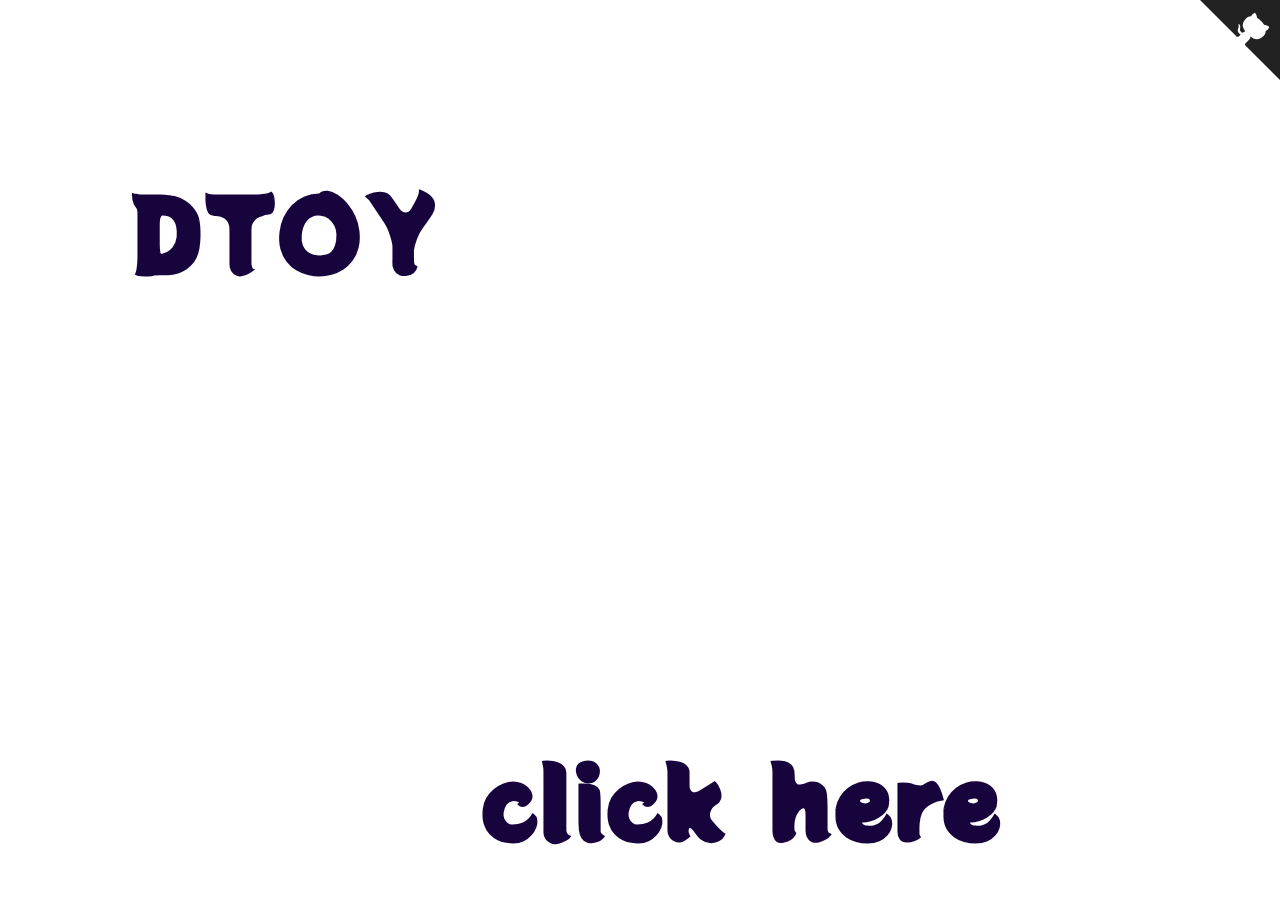
<file: index.html>
<!DOCTYPE html>
<html>
  <head>
    <meta charset="utf-8">
    <title>DTOY</title>
    <link rel="icon" href="title.jpeg">
    <script src="https://aframe.io/releases/0.7.0/aframe.min.js"></script>
    <script src="dist/aframe-environment-component.min.js"></script>
   
    <style>
    @import url('https://fonts.googleapis.com/css2?family=Potta+One&display=swap');
      h1 {
        font-size: 100px;
        position: absolute;
        z-index: 7000;
        bottom: 30px;
        left: 40%;
        left: calc( 50% - 160px );
        margin: 0;
        font-family: 'Potta One', cursive;
        
    color:#18043d;
      }
      h2 {
       

        position: absolute;
        z-index: 7000;
        bottom: 30px;
        left: 40%;
        left: calc( 50% - 160px );
        margin: 0;
        font-family: 'Rammetto One', cursive;
font-family: 'Roboto', sans-serif;
        font: 14px 'Roboto', sans-serif;
        color: #000;
      }
      
     
  
      h1 b{
        color: white;
        text-shadow: 1px 2px 0px black;
        width: 300px;
        display: inline-block;
        text-align: center;
      }
      #about {
        display: block;
    position: absolute;
    width: 500px;
    top: 240px;
    left: 40px;
      
        color: white;
        line-height: 1.3rem;
        
        padding: 1rem;
        box-sizing: border-box;
      }
      #all {
        display: none;
        position: absolute;
        z-index: 7001;
        width: 300px;
        top: 40px;
        left: 600px;
        font: 14px 'Voces', Arial, sans-serif;
        color: white;
        line-height: 1.3rem;
        background: rgba(0,0,0,0.2);
        padding: 1rem;
        box-sizing: border-box;
      }
      #about b{
          font-weight: bold;
          font-family: monospace;
      }
      #about p:last-child{
        margin: 0;
      }
      #about a{
        font-size: 14px;
        color: #000;
        font-weight: bold;
        text-decoration: none;
        transition: border-bottom-width 0.1s;
        display: inline-block;
        background: rgba(255,255,255,0.4);
        padding: 0 3px;
      }
      #about a:hover{
        background: rgba(255,255,255,1);
      }
      h1 a{
        color: white;
        text-decoration: none;
        text-shadow: 1px 2px 0px black;
        font-size: 20px;
      }

    @media (max-width: 400px), (max-height: 300px) {
      #about {
        left: 5%;
        top: 5%;
        width: 90%;
      }
      h1 {
        left: 5%;
      }
      h1 b {
        width: auto;
      }
    }
    </style>
  </head>
  <body>
    <div id="about">

      <h1>DTOY</h1>
      
    </div>
    <div id="all">
    <h2>sthfyuhijoi guhijoij oj
      hctyfyugiu
      fyugihi
      fuytgiuhi
    </h2>
        
        
      </div>
      <div id="al">

        <a href="home.html"><h1>click here</h1></a>
        
      </div>
    

    <script>
      AFRAME.registerComponent('overlay-visibility', {
        init: function () {
          if (!this.el.isMobile) {
            document.querySelector('#about').style.display = 'block';
          }
        }
      });

      
    </script>

    <a-scene overlay-visibility>

      <a-entity environment="preset: japan" preset-switcher id="environment"></a-entity>
      <a-sound src="src: url(v.mp3)" autoplay="true" position="0 2 5"></a-sound>
      <a-plane id="floor" static-body height="1000" width="1000" position="0 -0.02 0" color="black" rotation="-90 0 0"></a-plane>
      <a-camera id="myCamera" position="0 1 0">
        <a-cursor intersection-spawn="event: click; mixin: voxel"></a-cursor>
      </a-camera>
      <a-icosahedron static-body class="target" color="white" radius="1" position="-2 3 -5"></a-icosahedron>
      <a-icosahedron static-body class="target" color="white" radius="1" position="2 3 -5"></a-icosahedron>
    </a-scene>

    </a-scene>


  

<!-- GitHub Corner. -->
<a href="login.html" class="github-corner">
    <svg width="80" height="80" viewBox="0 0 250 250" style="fill:#222; color:#fff; position: absolute; top: 0; border: 0; right: 0;">
      <path d="M0,0 L115,115 L130,115 L142,142 L250,250 L250,0 Z"></path><path d="M128.3,109.0 C113.8,99.7 119.0,89.6 119.0,89.6 C122.0,82.7 120.5,78.6 120.5,78.6 C119.2,72.0 123.4,76.3 123.4,76.3 C127.3,80.9 125.5,87.3 125.5,87.3 C122.9,97.6 130.6,101.9 134.4,103.2" fill="currentColor" style="transform-origin: 130px 106px;" class="octo-arm"></path><path d="M115.0,115.0 C114.9,115.1 118.7,116.5 119.8,115.4 L133.7,101.6 C136.9,99.2 139.9,98.4 142.2,98.6 C133.8,88.0 127.5,74.4 143.8,58.0 C148.5,53.4 154.0,51.2 159.7,51.0 C160.3,49.4 163.2,43.6 171.4,40.1 C171.4,40.1 176.1,42.5 178.8,56.2 C183.1,58.6 187.2,61.8 190.9,65.4 C194.5,69.0 197.7,73.2 200.1,77.6 C213.8,80.2 216.3,84.9 216.3,84.9 C212.7,93.1 206.9,96.0 205.4,96.6 C205.1,102.4 203.0,107.8 198.3,112.5 C181.9,128.9 168.3,122.5 157.7,114.1 C157.9,116.9 156.7,120.9 152.7,124.9 L141.0,136.5 C139.8,137.7 141.6,141.9 141.8,141.8 Z" fill="currentColor" class="octo-body"></path>
    </svg>
  </a>
  <style>
    .github-corner:hover .octo-arm{animation:octocat-wave 560ms ease-in-out}@keyframes octocat-wave{0%,100%{transform:rotate(0)}20%,60%{transform:rotate(-25deg)}40%,80%{transform:rotate(10deg)}}@media (max-width:500px){.github-corner:hover .octo-arm{animation:none}.github-corner .octo-arm{animation:octocat-wave 560ms ease-in-out}}
  </style>
    
<!-- End GitHub Corner. -->
  </body>
</html>
</file>
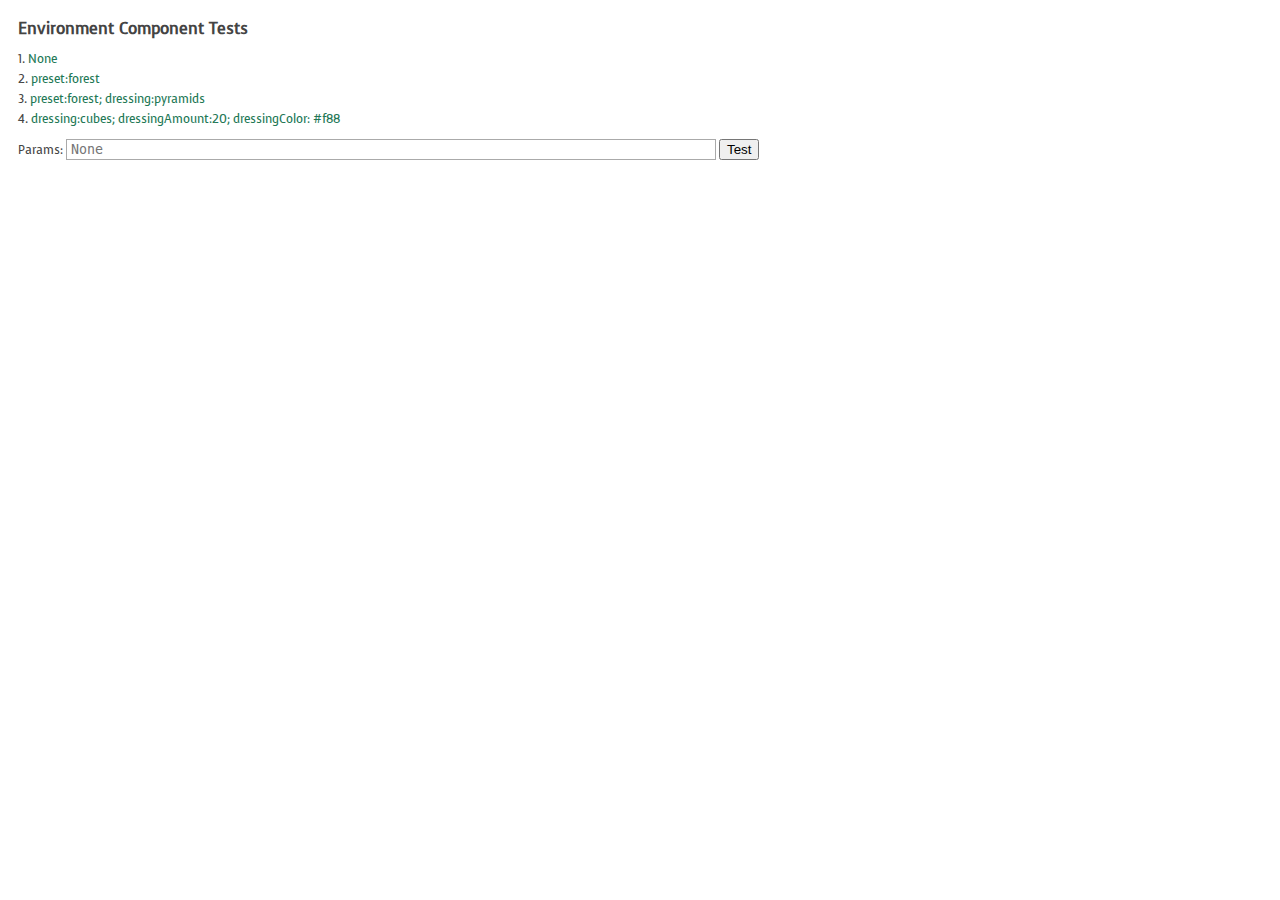
<file: tests/index.html>
<!DOCTYPE html>
<html>
  <head>
    <meta charset="utf-8">
    <title>Tests</title>
    <meta name="description" content="A-Frame Environment Component">
    <meta name="author" content="Diego F. Goberna">
    <script src="https://aframe.io/releases/0.7.0/aframe.min.js"></script>
    <!--<script src="../dist/aframe-environment-component.min.js"></script>-->
    <script src="../index.js"></script>
    <link href="https://fonts.googleapis.com/css?family=Voces" rel="stylesheet">

    <style>
      body{
        font: 12px 'Voces', sans-serif;
        color: #444;
        padding: 10px;
      }
      h1{
        font-size: 16px;
        margin: 0;
        margin-bottom: 10px;
      }
      a{
        color: #275;
        text-decoration: none;
      }
      a:hover{
        color: #396;
      }
      ol  {
        padding: 0;
        list-style-position: inside;
      }
      li {
        margin-bottom: 4px;
      }
      .input {
        margin-bottom: 10px;
      }
      input {
        border: 1px solid #aaa;
        padding: 2px 4px;
        font-family: monospace;
        width: 40rem;
      }
      a-scene {
        height: 800px;
        width: calc (100px - 20px);
        background: #ccc;
      }
    </style>
  </head>
  <body>
    <h1>Environment Component Tests</h1>
    <ol>
      <li><a href="#" onclick="return setParams(this, '')">None</a></li>
      <li><a href="#" onclick="return setParams(this)">preset:forest</a></li>
      <li><a href="#" onclick="return setParams(this)">preset:forest; dressing:pyramids</a></li>
      <li><a href="#" onclick="return setParams(this)">dressing:cubes; dressingAmount:20; dressingColor: #f88</a></li>
    </ol>
    <div class="input">
      Params: <input type="text" id="custom" value="" placeholder="None" />
        <button onclick="test()">Test</button>
        <!-- <button onclick="external()">Test in blank page</button> -->
    </div>    

    <a-scene embedded id="scene">
      <a-sphere radius="0.3" position="0 1.7 -2" shadow></a-sphere>
    </a-scene>
  
  <script>
    var enviro = null;
    function setParams(el, params) {
      if (params !== undefined) {
        document.getElementById('custom').value = params;
      }
      else {
        document.getElementById('custom').value = el.innerText || el.textContent;
      }
      return false;
    }
    function test() {
      var p = document.getElementById('custom').value;
      if (enviro) { document.getElementById('scene').removeChild(enviro); }
      enviro = document.createElement('a-entity');
      enviro.setAttribute('environment', p);
      document.getElementById('scene').appendChild(enviro);
    }
  
  </script>


  </body>
</html>
</file>
